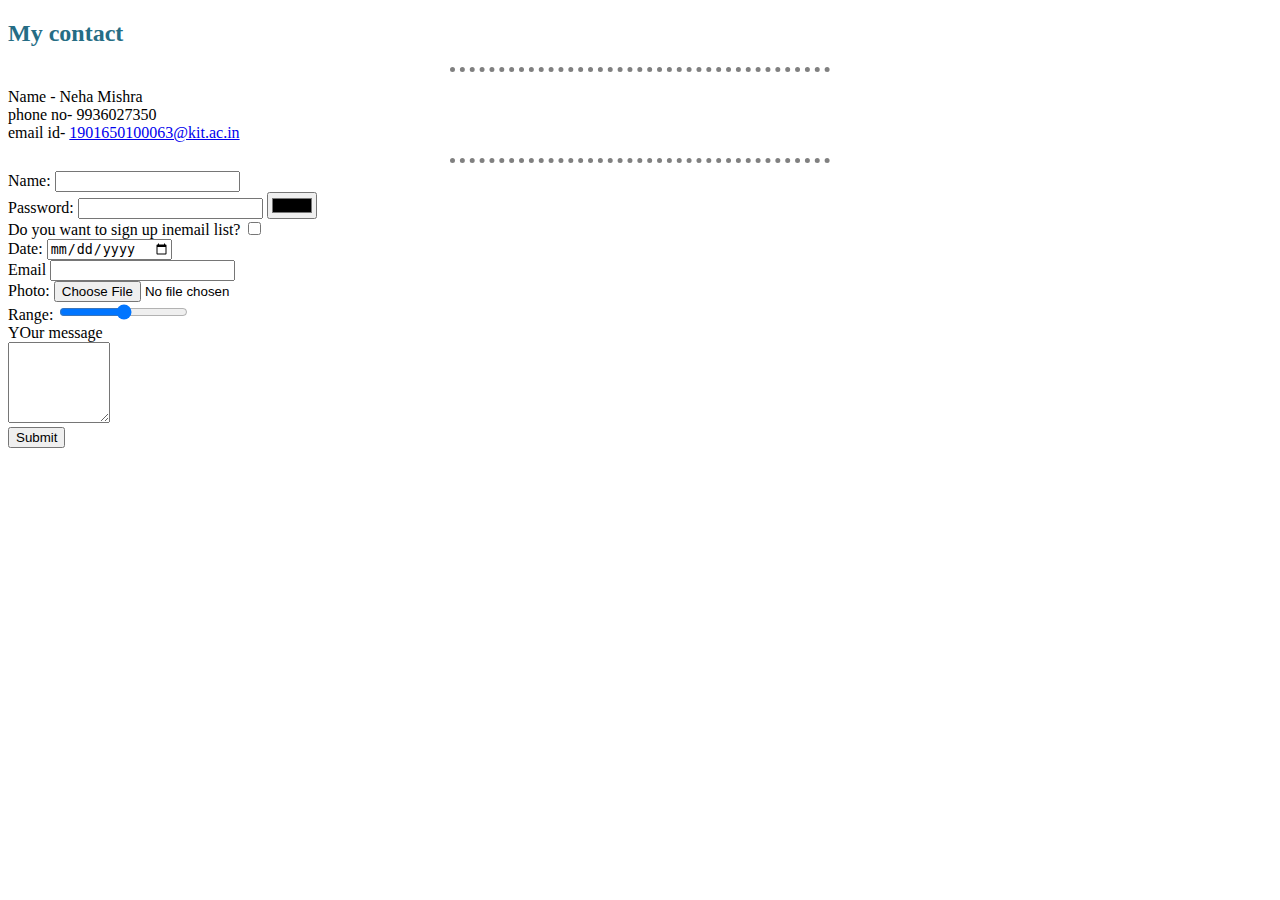
<file: contact me.html>
<!DOCTYPE html>
<html lang="en">
<head>
      <meta charset="UTF-8">
      <meta http-equiv="X-UA-Compatible" content="IE=edge">
      <meta name="viewport" content="width=device-width, initial-scale=1.0">
      <title>Contact</title>
      <link rel="stylesheet" href="sytle.css">
</head>
<body>
      <h2>My contact</h2>
      <hr noshade="1">
      <p>Name -  Neha Mishra<br>
      phone no- 9936027350<br>
      email id-  <a href="1901650100063@kit.ac.in">1901650100063@kit.ac.in</a></p>
      <hr noshade>
      <form action="https://mail.google.com/mail/u/0/#inbox" target="_blank" method="get">
            <label for="name">Name:</label>
            
            <input type="text" id="name" name="" value=""><br>
            <label for="password">Password:</label>
            <input type="password" id="password" required>

            <input type="color">
            <br>
            <label for="email">Do you want to sign up inemail list?</label>
            <input type="checkbox" id="email">
            <br>
            <label for="date">Date:</label>
            <input type="date" id="email">
            <br>
            <label for="email">Email</label>
            <input type="email" id="email" value="">
            <br>
            <label for="photo">Photo:</label>
            <input type="file" id="photo">
            <br>
            <label for="range">Range:</label>
            <input type="range" id="range">
            <br>
            <label for="message">YOur message</label><br>
            <textarea name="message" id="message" cols="10" rows="5"></textarea>
            <br>
            <input type="submit">
            
      </form>
</body>
</html>
</file>
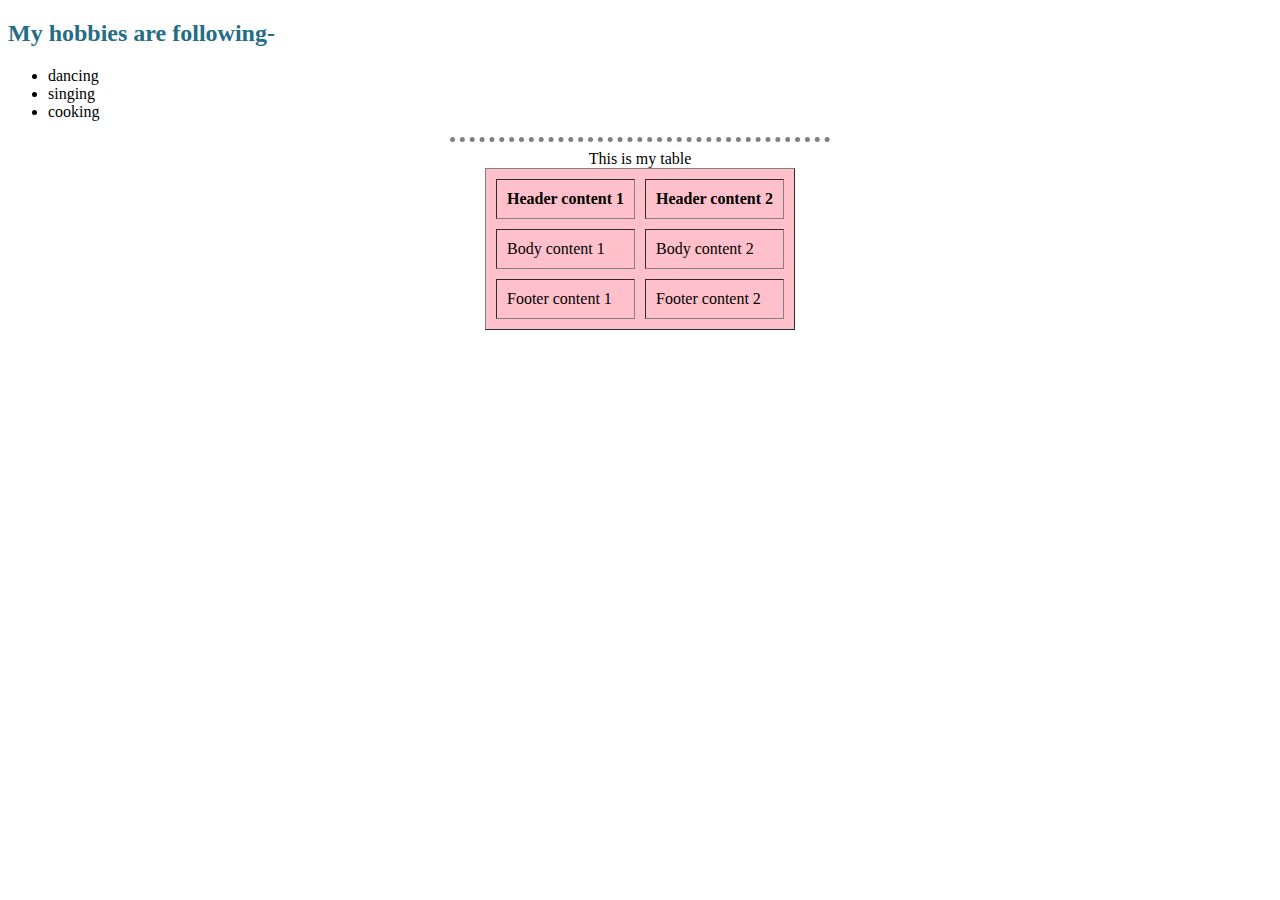
<file: hobbies.html>
<!DOCTYPE html>
<html lang="en">
<head>
      <meta charset="UTF-8">
      <meta http-equiv="X-UA-Compatible" content="IE=edge">
      <meta name="viewport" content="width=device-width, initial-scale=1.0">
      <title>Hobies</title>
      <link rel="stylesheet" href="sytle.css">
</head>
<body>
      <h2> <strong>My hobbies are following-</strong></h2>
     <ul>
      <li>dancing</li>
      <li>singing</li>
      <li>cooking</li>
     </ul>
     <hr noshade>
     <table align="center" bgcolor="pink" border="1" cellpadding="10px" cellspacing="10px">
      <caption>This is my table</caption>
      <thead>
        <tr>
          <th>Header content 1</th>
          <th>Header content 2</th>
        </tr>
      </thead>
      <tbody>
        <tr>
          <td>Body content 1</td>
          <td>Body content 2</td>
        </tr>
      </tbody>
      <tfoot>
        <tr>
          <td>Footer content 1</td>
          <td>Footer content 2</td>
        </tr>
      </tfoot>
    </table> 
</body>
</html>
</file>
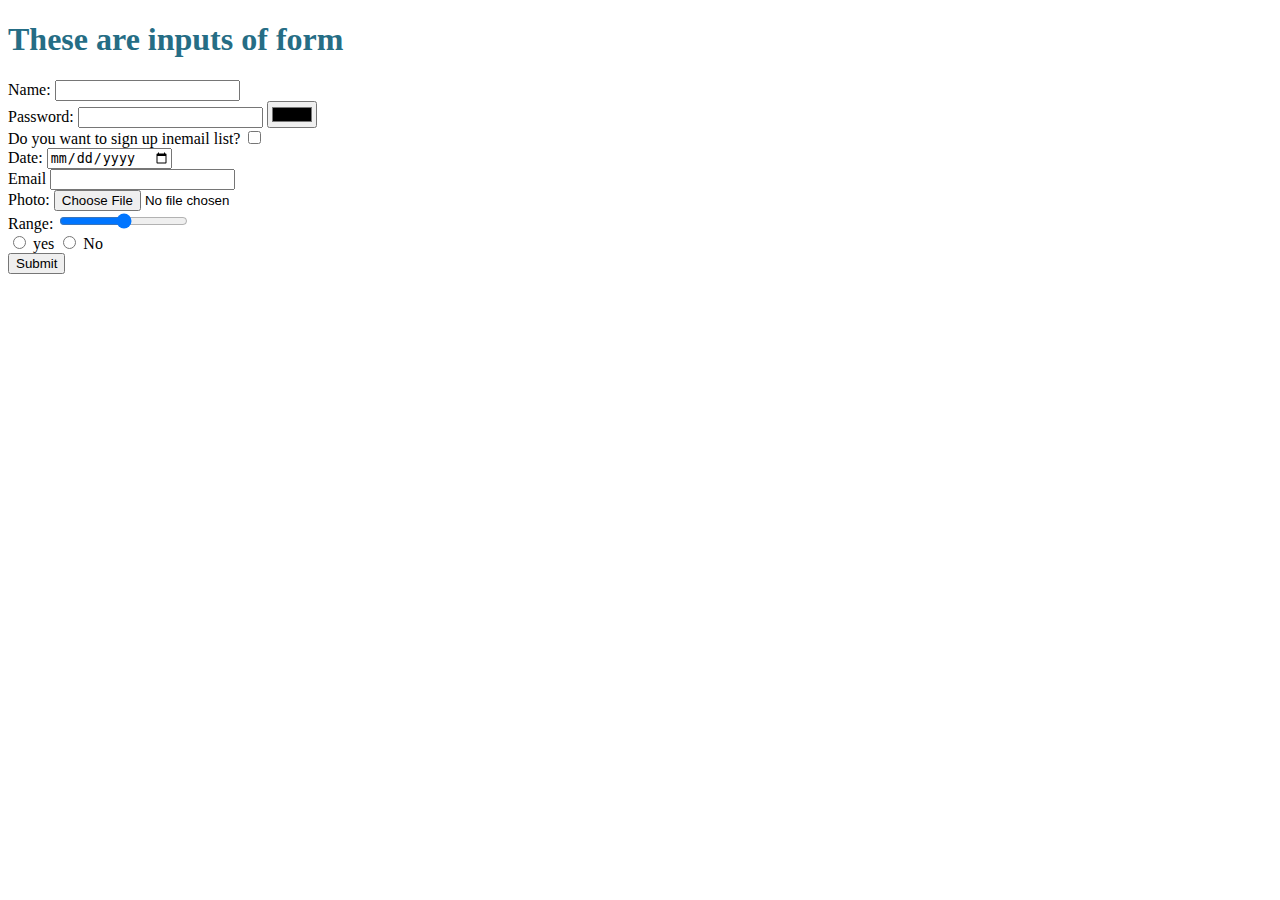
<file: inputs.html>
<!DOCTYPE html>
<html lang="en">
<head>
      <meta charset="UTF-8">
      <meta http-equiv="X-UA-Compatible" content="IE=edge">
      <meta name="viewport" content="width=device-width, initial-scale=1.0">
      <title>form inputs</title>
      <link rel="stylesheet" href="sytle.css">
</head>
<body>
     <h1><strong>These are inputs of form</strong></h1>
      <form action="php">
            <label for="name">Name:</label>
            
            <input type="text" id="name" name="" value=""><br>
            <label for="password">Password:</label>
            <input type="password" id="password" required>

            <input type="color">
            <br>
            <label for="email">Do you want to sign up inemail list?</label>
            <input type="checkbox" id="email">
            <br>
            <label for="date">Date:</label>
            <input type="date" id="email">
            <br>
            <label for="email">Email</label>
            <input type="Email" id="email">
            <br>
            <label for="photo">Photo:</label>
            <input type="file" id="photo">
            <br>
            <label for="range">Range:</label>
            <input type="range" id="range">
            <br>            
            <input type="radio" id="c1" name="Fav" value="yes">
            <label for="c1">yes</label>

            
            <input type="radio" id="c2" name="Fav" value="No">
            <label for="c2">No</label>
            <br>
            <input type="submit">     
      </form>
</body>
</html>
</file>
<file: sytle.css>
/*####################### Tag Selectors############## */
h1{
      color:#256D85;
}
h2{
      color:#256D85;
}
h3{
      color:#256D85;
}
       /* body{
                  background-color:rgb(194, 221, 206);
                  
            } */
            hr{  
                  /* border-style:dotted none none; */
                 border-style: dotted none none;
      background:transparent;
      border-width: 5px;
                  width: 30%;  
            }
            img{
                  border-radius: 50%;
            }
</file>
